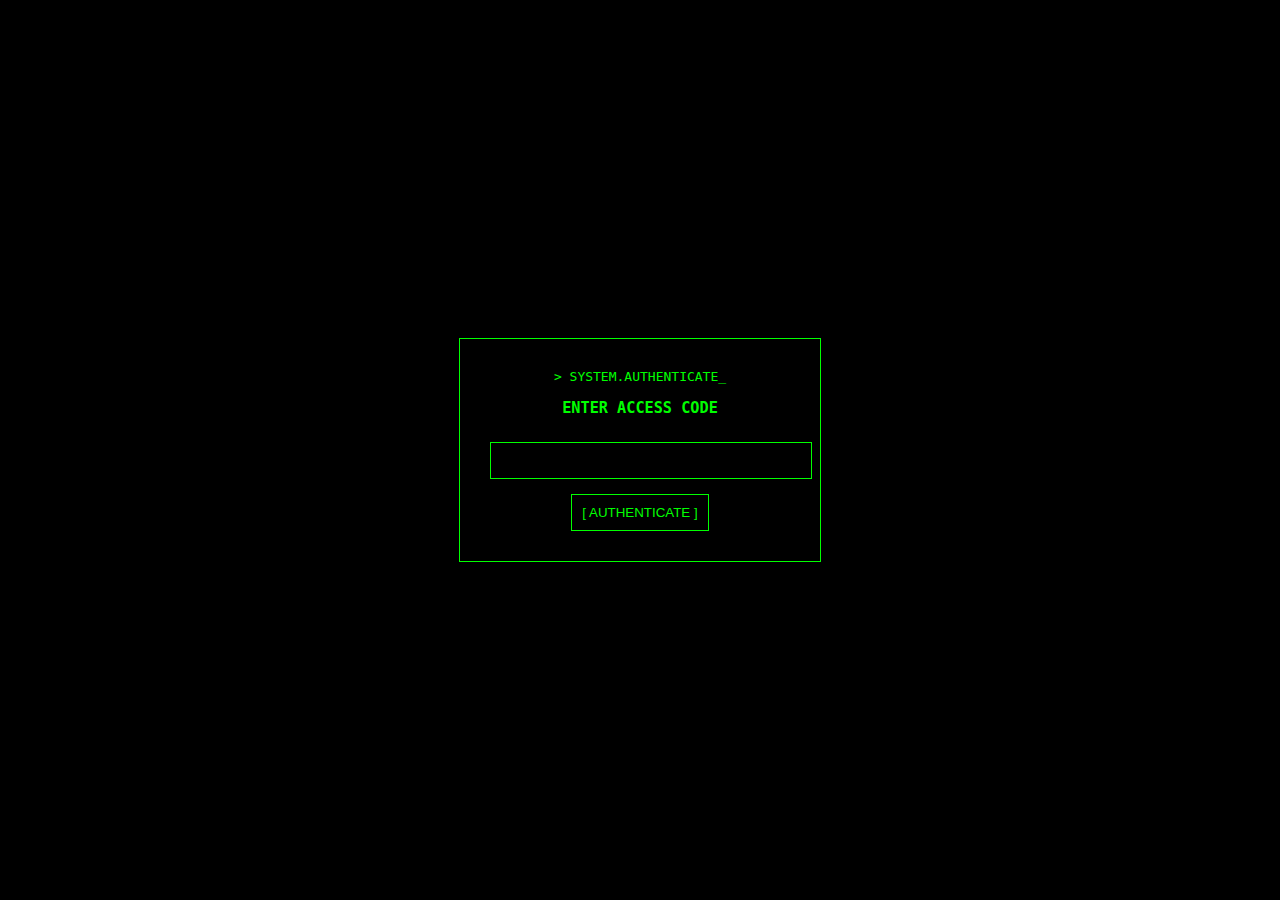
<file: index.html>
<!DOCTYPE html>
<html lang="en">
<head>
<meta charset="UTF-8">
<meta name="viewport" content="width=device-width, initial-scale=1.0">
<title>TERMINAL://GAME_HUB</title>

<style>
body {
    margin: 0;
    background: black;
    color: #00ff00;
    font-family: monospace;
}

/* OVERLAYS */
.password-overlay,
.username-overlay {
    position: fixed;
    inset: 0;
    background: black;
    display: flex;
    align-items: center;
    justify-content: center;
    z-index: 10;
}

.hidden {
    display: none;
}

.password-container {
    border: 1px solid #00ff00;
    padding: 30px;
    text-align: center;
    width: 300px;
}

.password-input {
    width: 100%;
    background: black;
    color: #00ff00;
    border: 1px solid #00ff00;
    padding: 10px;
    margin-top: 10px;
    font-family: monospace;
}

.password-submit {
    margin-top: 15px;
    background: black;
    color: #00ff00;
    border: 1px solid #00ff00;
    padding: 10px;
    cursor: pointer;
}

.password-submit:hover {
    background: #00ff00;
    color: black;
}

.password-error {
    margin-top: 10px;
    color: red;
}

/* MAIN */
.main-content {
    display: none;
    padding: 20px;
}

.main-content.unlocked {
    display: block;
}

header {
    border-bottom: 1px solid #00ff00;
    margin-bottom: 20px;
}

.game-list {
    display: grid;
    grid-template-columns: repeat(auto-fit, minmax(250px, 1fr));
    gap: 20px;
}

.game-rect {
    border: 1px solid #00ff00;
    padding: 20px;
}

.game-title {
    font-size: 18px;
    margin-bottom: 10px;
}

.game-desc {
    font-size: 13px;
    margin-bottom: 15px;
}

.launch-btn {
    display: inline-block;
    text-decoration: none;
    border: 1px solid #00ff00;
    color: #00ff00;
    padding: 8px 12px;
}

.launch-btn:hover {
    background: #00ff00;
    color: black;
}
</style>
</head>

<body>

<!-- PASSWORD -->
<div class="password-overlay" id="passwordOverlay">
    <div class="password-container">
        <div>> SYSTEM.AUTHENTICATE_</div>
        <h3>ENTER ACCESS CODE</h3>
        <input id="passwordInput" class="password-input" type="password" maxlength="4">
        <button class="password-submit" onclick="checkPassword()">[ AUTHENTICATE ]</button>
        <div id="passwordError" class="password-error" style="display:none;">
            INVALID CODE
        </div>
    </div>
</div>

<!-- USERNAME -->
<div class="username-overlay hidden" id="usernameOverlay">
    <div class="password-container">
        <div>> IDENTIFY_USER_</div>
        <h3>ENTER USERNAME</h3>
        <input id="usernameInput" class="password-input" type="text" maxlength="12">
        <button class="password-submit" onclick="saveUsername()">[ CONFIRM ]</button>
    </div>
</div>

<!-- MAIN HUB -->
<div class="main-content" id="mainContent">

<header>
    <h1>TERMINAL://GAME_HUB</h1>
    <p id="userDisplay"></p>
</header>

<div class="game-list">

    <!-- SLOPE -->
    <div class="game-rect">
        <div class="game-title">SLOPE.EXE</div>
        <div class="game-desc">> HIGH SPEED SIMULATION</div>
        <a href="slope.html" class="launch-btn">[ EXECUTE ]</a>
    </div>

    <!-- ARCHERY GAME -->
    <div class="game-rect">
        <div class="game-title">ARCHER_SIM.EXE</div>
        <div class="game-desc">> RAGDOLL ARCHERY COMBAT MODULE</div>
        <a href="archers.html" class="launch-btn">[ EXECUTE ]</a>
    </div>

</div>
</div>

<script>
const CORRECT_PASSWORD = "1234";

if (sessionStorage.getItem("authenticated") === "true") {
    unlockSite();
}

function checkPassword() {
    passwordError.style.display = "none";
    if (passwordInput.value === CORRECT_PASSWORD) {
        sessionStorage.setItem("authenticated", "true");
        unlockSite();
    } else {
        passwordError.style.display = "block";
        passwordInput.value = "";
    }
}

function unlockSite() {
    passwordOverlay.classList.add("hidden");

    if (!localStorage.getItem("username")) {
        usernameOverlay.classList.remove("hidden");
    } else {
        enterHub();
    }
}

function saveUsername() {
    const name = usernameInput.value.trim();
    if (name.length < 3) return;
    localStorage.setItem("username", name.toUpperCase());
    enterHub();
}

function enterHub() {
    usernameOverlay.classList.add("hidden");
    mainContent.classList.add("unlocked");
    userDisplay.textContent =
        "> USER: " + localStorage.getItem("username");
}

passwordInput.addEventListener("keydown", e => {
    if (e.key === "Enter") checkPassword();
});
usernameInput.addEventListener("keydown", e => {
    if (e.key === "Enter") saveUsername();
});
</script>

</body>
</html>
</file>
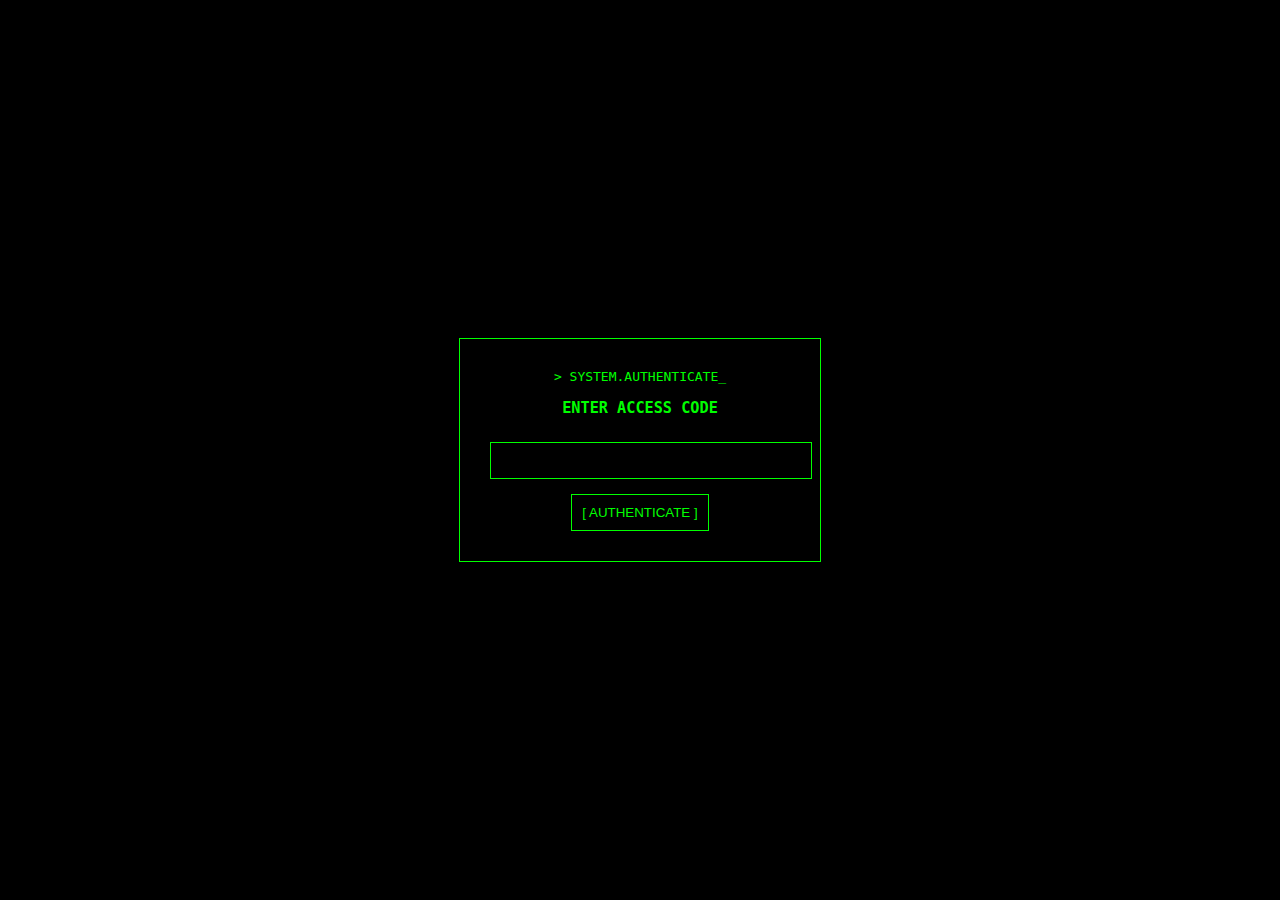
<file: archers.html>
<!DOCTYPE html>
<html lang="en">
<head>
<meta charset="UTF-8">
<title>ARCHER_SIM.EXE</title>
<meta name="viewport" content="width=device-width, initial-scale=1.0">

<style>
body {
    margin: 0;
    background: black;
    color: #00ff00;
    font-family: monospace;
    overflow: hidden;
}
#ui {
    position: absolute;
    top: 10px;
    left: 10px;
    z-index: 10;
}
#upgradeMenu {
    position: absolute;
    top: 10px;
    right: 10px;
    border: 1px solid #00ff00;
    padding: 10px;
}
button {
    background: black;
    color: #00ff00;
    border: 1px solid #00ff00;
    padding: 5px;
    margin-top: 4px;
    cursor: pointer;
}
button:hover {
    background: #00ff00;
    color: black;
}
#gameOver {
    position: fixed;
    inset: 0;
    background: rgba(0,0,0,.9);
    display: none;
    align-items: center;
    justify-content: center;
    flex-direction: column;
}
</style>
</head>

<body>

<script>
if (sessionStorage.getItem("authenticated") !== "true") {
    location.href = "index.html";
}
const username = localStorage.getItem("username") || "UNKNOWN";
const saveKey = "archer_save_" + username;
</script>

<canvas id="c"></canvas>

<div id="ui">
USER: <b id="user"></b><br>
WAVE: <span id="wave">1</span><br>
SCORE: <span id="score">0</span><br>
GOLD: <span id="gold">0</span><br>
HP: <span id="hp">100</span>
</div>

<div id="upgradeMenu">
<b>UPGRADES</b><br>
<button onclick="upgrade('power')">POWER</button><br>
<button onclick="upgrade('accuracy')">ACCURACY</button><br>
<button onclick="upgrade('health')">MAX HP</button>
</div>

<div id="gameOver">
<h1>SYSTEM FAILURE</h1>
<p>YOU DIED</p>
<button onclick="location.reload()">REBOOT</button>
<a href="index.html" style="color:#0f0;margin-top:10px">BACK TO TERMINAL</a>
</div>

<script>
const canvas = document.getElementById("c");
const ctx = canvas.getContext("2d");
canvas.width = innerWidth;
canvas.height = innerHeight;

document.getElementById("user").textContent = username;

/* SAVE */
let save = JSON.parse(localStorage.getItem(saveKey)) || {
    score: 0,
    gold: 0,
    power: 1,
    accuracy: 1,
    maxHp: 100
};

let score = save.score;
let gold = save.gold;
let hp = save.maxHp;
let wave = 1;

function saveGame() {
    save.score = score;
    save.gold = gold;
    localStorage.setItem(saveKey, JSON.stringify(save));
}

/* PLAYER */
const player = { x: 100, y: canvas.height - 120 };

/* ARRAYS */
let arrows = [];
let enemies = [];
let enemyArrows = [];

/* INPUT */
let mx = 0, my = 0;
canvas.onmousemove = e => { mx = e.clientX; my = e.clientY; };
canvas.onclick = () => shoot();

/* SHOOT */
function shoot() {
    const dx = mx - player.x;
    const dy = my - player.y;
    arrows.push({
        x: player.x,
        y: player.y,
        vx: dx * 0.04 * save.power + (Math.random()-0.5)*save.accuracy,
        vy: dy * 0.04 * save.power,
        life: 200
    });
}

/* ENEMIES */
function spawnWave() {
    for (let i=0;i<wave+1;i++) {
        enemies.push({
            x: canvas.width - 100,
            y: canvas.height - 120,
            vx: -1,
            vy: 0,
            hp: 3 + wave
        });
    }
}
spawnWave();

/* UPGRADES */
function upgrade(type) {
    if (gold < 15) return;
    gold -= 15;
    if (type === "power") save.power++;
    if (type === "accuracy") save.accuracy++;
    if (type === "health") {
        save.maxHp += 20;
        hp = save.maxHp;
    }
    saveGame();
}

/* LOOP */
function loop() {
    ctx.clearRect(0,0,canvas.width,canvas.height);

    // PLAYER
    ctx.fillStyle = "#0f0";
    ctx.fillRect(player.x-10, player.y-40, 20, 40);

    // PLAYER ARROWS
    arrows.forEach(a=>{
        a.vy += 0.15;
        a.x += a.vx;
        a.y += a.vy;
        a.life--;
        ctx.fillRect(a.x,a.y,8,2);
    });
    arrows = arrows.filter(a=>a.life>0);

    // ENEMIES
    enemies.forEach(e=>{
        e.x += e.vx;
        ctx.fillStyle = "#f33";
        ctx.fillRect(e.x-10,e.y-40,20,40);

        // ENEMY SHOOT
        if (Math.random()<0.01) {
            enemyArrows.push({
                x:e.x,y:e.y,
                vx:-4,vy:-2
            });
        }

        arrows.forEach(a=>{
            if (Math.abs(a.x-e.x)<15 && Math.abs(a.y-e.y)<40) {
                e.hp--;
                a.life=0;
                if (e.hp<=0) {
                    score+=10;
                    gold+=5;
                }
            }
        });
    });
    enemies = enemies.filter(e=>e.hp>0);

    // ENEMY ARROWS
    enemyArrows.forEach(a=>{
        a.vy+=0.15;
        a.x+=a.vx;
        a.y+=a.vy;
        ctx.fillStyle="#ff0";
        ctx.fillRect(a.x,a.y,6,2);

        if (Math.abs(a.x-player.x)<15 && Math.abs(a.y-player.y)<40) {
            hp -= 10;
            a.x = -999;
        }
    });
    enemyArrows = enemyArrows.filter(a=>a.x>-50);

    // NEXT WAVE
    if (enemies.length===0) {
        wave++;
        spawnWave();
    }

    // UI
    scoreEl.textContent = score;
    goldEl.textContent = gold;
    waveEl.textContent = wave;
    hpEl.textContent = hp;

    saveGame();

    if (hp<=0) {
        document.getElementById("gameOver").style.display="flex";
        return;
    }

    requestAnimationFrame(loop);
}

const scoreEl=document.getElementById("score");
const goldEl=document.getElementById("gold");
const waveEl=document.getElementById("wave");
const hpEl=document.getElementById("hp");

loop();

window.onresize=()=>{
    canvas.width=innerWidth;
    canvas.height=innerHeight;
};
</script>

</body>
</html>
</file>
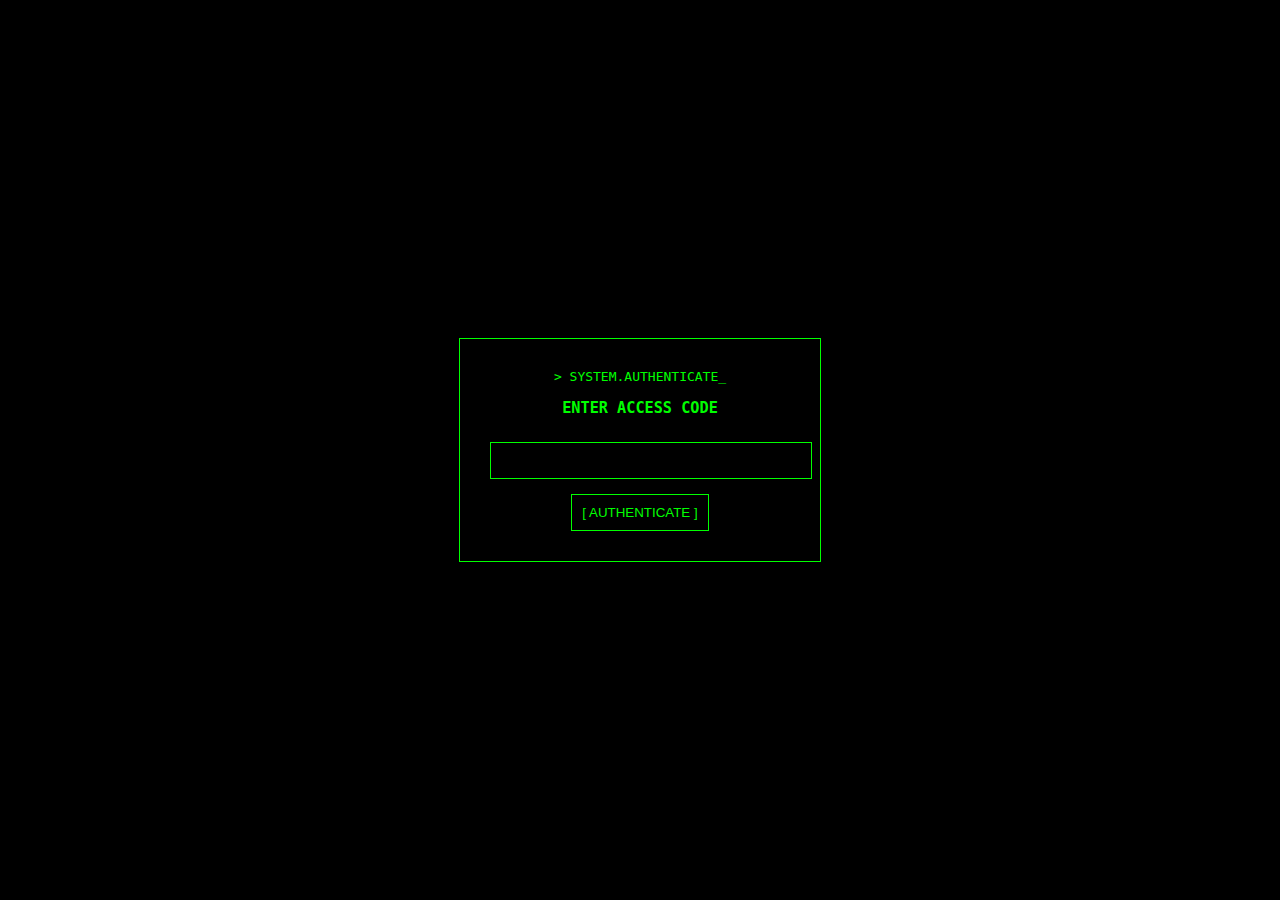
<file: slope.html>
<!DOCTYPE html>
<html lang="en">
<head>
    <meta charset="UTF-8">
    <meta name="viewport" content="width=device-width, initial-scale=1.0">
    <title>Slope - Unblocked Games</title>
    <style>
        * {
            margin: 0;
            padding: 0;
            box-sizing: border-box;
        }

        body {
            overflow: hidden;
            background: linear-gradient(to bottom, #0a0a1a 0%, #1a0a2e 100%);
            font-family: 'Arial', sans-serif;
        }

        #gameCanvas {
            display: block;
            background: linear-gradient(to bottom, #0f0f2e 0%, #1a1a3e 100%);
        }

        .hud {
            position: absolute;
            top: 20px;
            left: 50%;
            transform: translateX(-50%);
            color: white;
            font-size: 24px;
            font-weight: bold;
            text-align: center;
            text-shadow: 2px 2px 4px rgba(0,0,0,0.5);
            z-index: 10;
        }

        .score {
            font-size: 36px;
            color: #00ff88;
        }

        .speed {
            font-size: 18px;
            color: #88ccff;
            margin-top: 5px;
        }

        .high-score {
            font-size: 20px;
            color: #ffaa00;
            margin-top: 5px;
        }

        .game-over {
            position: absolute;
            top: 50%;
            left: 50%;
            transform: translate(-50%, -50%);
            background: rgba(0, 0, 0, 0.9);
            padding: 40px;
            border-radius: 20px;
            text-align: center;
            color: white;
            display: none;
            z-index: 20;
        }

        .game-over h2 {
            font-size: 48px;
            color: #ff4444;
            margin-bottom: 20px;
        }

        .game-over .final-score {
            font-size: 32px;
            color: #00ff88;
            margin: 20px 0;
        }

        .game-over .new-high-score {
            font-size: 24px;
            color: #ffaa00;
            margin: 10px 0;
            display: none;
        }

        .game-over .new-high-score.show {
            display: block;
            animation: pulse 1s infinite;
        }

        @keyframes pulse {
            0%, 100% { transform: scale(1); }
            50% { transform: scale(1.1); }
        }

        .restart-btn {
            margin-top: 20px;
            padding: 15px 40px;
            background: #00ff88;
            color: #000;
            border: none;
            border-radius: 10px;
            font-size: 20px;
            font-weight: bold;
            cursor: pointer;
            transition: all 0.3s;
        }

        .restart-btn:hover {
            background: #00dd77;
            transform: scale(1.1);
        }

        .back-btn {
            position: absolute;
            top: 20px;
            left: 20px;
            padding: 10px 20px;
            background: rgba(102, 126, 234, 0.8);
            color: white;
            text-decoration: none;
            border-radius: 8px;
            font-weight: bold;
            z-index: 10;
            transition: all 0.3s;
        }

        .back-btn:hover {
            background: rgba(102, 126, 234, 1);
        }

        .instructions {
            position: absolute;
            bottom: 20px;
            left: 50%;
            transform: translateX(-50%);
            color: rgba(255, 255, 255, 0.7);
            font-size: 16px;
            text-align: center;
            z-index: 10;
        }
    </style>
</head>
<body>
    <script>
        // Redirect if not authenticated
        if (sessionStorage.getItem('authenticated') !== 'true') {
            window.location.href = 'index.html';
        }
    </script>

    <a href="index.html" class="back-btn">← Back</a>
    
    <div class="hud">
        <div class="score">Score: <span id="score">0</span></div>
        <div class="speed">Speed: <span id="speed">1.0</span>x</div>
        <div class="high-score">High Score: <span id="highScore">0</span></div>
    </div>

    <div class="instructions">
        Use ← → Arrow Keys or A/D to move | Avoid the red obstacles!
    </div>

    <div class="game-over" id="gameOver">
        <h2>Game Over!</h2>
        <div class="final-score">Final Score: <span id="finalScore">0</span></div>
        <div class="new-high-score" id="newHighScore">🏆 NEW HIGH SCORE! 🏆</div>
        <button class="restart-btn" onclick="restartGame()">Play Again</button>
        <br><br>
        <a href="index.html" class="restart-btn" style="display: inline-block; text-decoration: none;">Back to Menu</a>
    </div>

    <canvas id="gameCanvas"></canvas>

    <script>
        const canvas = document.getElementById('gameCanvas');
        const ctx = canvas.getContext('2d');
        
        canvas.width = window.innerWidth;
        canvas.height = window.innerHeight;

        // Game variables
        let gameRunning = true;
        let score = 0;
        let speed = 5;
        let baseSpeed = 5;
        
        // Load high score from localStorage
        let highScore = parseInt(localStorage.getItem('slopeHighScore')) || 0;
        document.getElementById('highScore').textContent = highScore;

        // Player (ball)
        const player = {
            x: canvas.width / 2,
            y: canvas.height - 150,
            radius: 15,
            vx: 0,
            color: '#00ff88',
            glow: 0
        };

        // Track
        const track = {
            width: 300,
            leftEdge: canvas.width / 2 - 150,
            rightEdge: canvas.width / 2 + 150,
            segments: []
        };

        // Obstacles
        let obstacles = [];
        let obstacleTimer = 0;

        // Particles
        let particles = [];

        // Input
        const keys = {};
        
        window.addEventListener('keydown', (e) => {
            keys[e.key] = true;
        });

        window.addEventListener('keyup', (e) => {
            keys[e.key] = false;
        });

        // Initialize track segments
        for (let i = 0; i < 30; i++) {
            track.segments.push({
                y: i * 40,
                offset: Math.sin(i * 0.3) * 50
            });
        }

        // Create obstacle
        function createObstacle() {
            const types = ['block', 'spike', 'gap'];
            const type = types[Math.floor(Math.random() * types.length)];
            
            if (type === 'gap') {
                const gapSize = 80;
                const gapPos = Math.random() * (track.width - gapSize) + track.leftEdge;
                
                obstacles.push({
                    type: 'gap',
                    y: -50,
                    x: gapPos,
                    width: gapSize,
                    height: 20
                });
            } else {
                const size = type === 'spike' ? 25 : 40;
                const x = Math.random() * (track.width - size) + track.leftEdge;
                
                obstacles.push({
                    type: type,
                    x: x,
                    y: -50,
                    width: size,
                    height: size
                });
            }
        }

        // Create particle effect
        function createParticles(x, y, color) {
            for (let i = 0; i < 10; i++) {
                particles.push({
                    x: x,
                    y: y,
                    vx: (Math.random() - 0.5) * 8,
                    vy: (Math.random() - 0.5) * 8,
                    life: 1,
                    color: color
                });
            }
        }

        // Check collision
        function checkCollision() {
            for (let obs of obstacles) {
                if (obs.type === 'gap') {
                    if (player.y + player.radius > obs.y &&
                        player.y - player.radius < obs.y + obs.height &&
                        player.x > obs.x &&
                        player.x < obs.x + obs.width) {
                        return true;
                    }
                } else {
                    const dx = player.x - Math.max(obs.x, Math.min(player.x, obs.x + obs.width));
                    const dy = player.y - Math.max(obs.y, Math.min(player.y, obs.y + obs.height));
                    
                    if (dx * dx + dy * dy < player.radius * player.radius) {
                        return true;
                    }
                }
            }

            // Check track boundaries
            if (player.x - player.radius < track.leftEdge || 
                player.x + player.radius > track.rightEdge) {
                return true;
            }

            return false;
        }

        // Update game
        function update() {
            if (!gameRunning) return;

            // Player movement
            if (keys['ArrowLeft'] || keys['a'] || keys['A']) {
                player.vx = -8;
            } else if (keys['ArrowRight'] || keys['d'] || keys['D']) {
                player.vx = 8;
            } else {
                player.vx *= 0.9;
            }

            player.x += player.vx;

            // Increase speed over time
            speed = baseSpeed + score * 0.005;
            
            // Update track segments
            for (let seg of track.segments) {
                seg.y += speed;
                if (seg.y > canvas.height) {
                    seg.y = -40;
                    seg.offset = Math.sin(Date.now() * 0.001) * 50;
                }
            }

            // Update obstacles
            obstacleTimer++;
            if (obstacleTimer > 60 - score * 0.01) {
                createObstacle();
                obstacleTimer = 0;
            }

            for (let i = obstacles.length - 1; i >= 0; i--) {
                obstacles[i].y += speed;
                
                if (obstacles[i].y > canvas.height) {
                    obstacles.splice(i, 1);
                    score += 10;
                }
            }

            // Update particles
            for (let i = particles.length - 1; i >= 0; i--) {
                let p = particles[i];
                p.x += p.vx;
                p.y += p.vy;
                p.life -= 0.02;
                
                if (p.life <= 0) {
                    particles.splice(i, 1);
                }
            }

            // Check collision
            if (checkCollision()) {
                gameOver();
            }

            // Update score display
            document.getElementById('score').textContent = Math.floor(score);
            document.getElementById('speed').textContent = (speed / baseSpeed).toFixed(1);

            // Player glow effect
            player.glow = (player.glow + 0.1) % (Math.PI * 2);

            score += 0.1;
        }

        // Draw game
        function draw() {
            // Clear canvas with fade effect
            ctx.fillStyle = 'rgba(15, 15, 46, 0.3)';
            ctx.fillRect(0, 0, canvas.width, canvas.height);

            // Draw track
            ctx.strokeStyle = '#333355';
            ctx.lineWidth = 3;
            
            for (let i = 0; i < track.segments.length - 1; i++) {
                const seg = track.segments[i];
                const nextSeg = track.segments[i + 1];
                
                ctx.beginPath();
                ctx.moveTo(track.leftEdge + seg.offset, seg.y);
                ctx.lineTo(track.leftEdge + nextSeg.offset, nextSeg.y);
                ctx.stroke();
                
                ctx.beginPath();
                ctx.moveTo(track.rightEdge + seg.offset, seg.y);
                ctx.lineTo(track.rightEdge + nextSeg.offset, nextSeg.y);
                ctx.stroke();
            }

            // Draw grid lines
            ctx.strokeStyle = '#222244';
            ctx.lineWidth = 1;
            for (let seg of track.segments) {
                ctx.beginPath();
                ctx.moveTo(track.leftEdge + seg.offset, seg.y);
                ctx.lineTo(track.rightEdge + seg.offset, seg.y);
                ctx.stroke();
            }

            // Draw obstacles
            for (let obs of obstacles) {
                if (obs.type === 'gap') {
                    ctx.fillStyle = '#000000';
                    ctx.fillRect(obs.x, obs.y, obs.width, obs.height);
                } else if (obs.type === 'spike') {
                    ctx.fillStyle = '#ff3333';
                    ctx.beginPath();
                    ctx.moveTo(obs.x + obs.width / 2, obs.y);
                    ctx.lineTo(obs.x + obs.width, obs.y + obs.height);
                    ctx.lineTo(obs.x, obs.y + obs.height);
                    ctx.closePath();
                    ctx.fill();
                    
                    // Glow effect
                    ctx.shadowBlur = 15;
                    ctx.shadowColor = '#ff3333';
                    ctx.fill();
                    ctx.shadowBlur = 0;
                } else {
                    ctx.fillStyle = '#ff4444';
                    ctx.fillRect(obs.x, obs.y, obs.width, obs.height);
                    
                    ctx.shadowBlur = 10;
                    ctx.shadowColor = '#ff4444';
                    ctx.fillRect(obs.x, obs.y, obs.width, obs.height);
                    ctx.shadowBlur = 0;
                }
            }

            // Draw particles
            for (let p of particles) {
                ctx.fillStyle = p.color + Math.floor(p.life * 255).toString(16).padStart(2, '0');
                ctx.beginPath();
                ctx.arc(p.x, p.y, 3, 0, Math.PI * 2);
                ctx.fill();
            }

            // Draw player (ball)
            const glowIntensity = Math.sin(player.glow) * 0.5 + 0.5;
            ctx.shadowBlur = 20 + glowIntensity * 10;
            ctx.shadowColor = player.color;
            
            ctx.fillStyle = player.color;
            ctx.beginPath();
            ctx.arc(player.x, player.y, player.radius, 0, Math.PI * 2);
            ctx.fill();
            
            // Inner highlight
            ctx.shadowBlur = 0;
            ctx.fillStyle = 'rgba(255, 255, 255, 0.3)';
            ctx.beginPath();
            ctx.arc(player.x - 5, player.y - 5, player.radius * 0.3, 0, Math.PI * 2);
            ctx.fill();
        }

        // Game loop
        function gameLoop() {
            update();
            draw();
            
            if (gameRunning) {
                requestAnimationFrame(gameLoop);
            }
        }

        // Game over
        function gameOver() {
            gameRunning = false;
            createParticles(player.x, player.y, '#ff4444');
            
            const finalScore = Math.floor(score);
            
            // Check and save high score
            if (finalScore > highScore) {
                highScore = finalScore;
                localStorage.setItem('slopeHighScore', highScore);
                document.getElementById('highScore').textContent = highScore;
                document.getElementById('newHighScore').classList.add('show');
            }
            
            document.getElementById('gameOver').style.display = 'block';
            document.getElementById('finalScore').textContent = finalScore;
        }

        // Restart game
        function restartGame() {
            gameRunning = true;
            score = 0;
            speed = baseSpeed;
            player.x = canvas.width / 2;
            player.vx = 0;
            obstacles = [];
            particles = [];
            obstacleTimer = 0;
            document.getElementById('gameOver').style.display = 'none';
            document.getElementById('newHighScore').classList.remove('show');
            gameLoop();
        }

        // Handle window resize
        window.addEventListener('resize', () => {
            canvas.width = window.innerWidth;
            canvas.height = window.innerHeight;
            track.leftEdge = canvas.width / 2 - 150;
            track.rightEdge = canvas.width / 2 + 150;
            player.x = canvas.width / 2;
        });

        // Start game
        gameLoop();
    </script>
</body>
</html>
</file>
